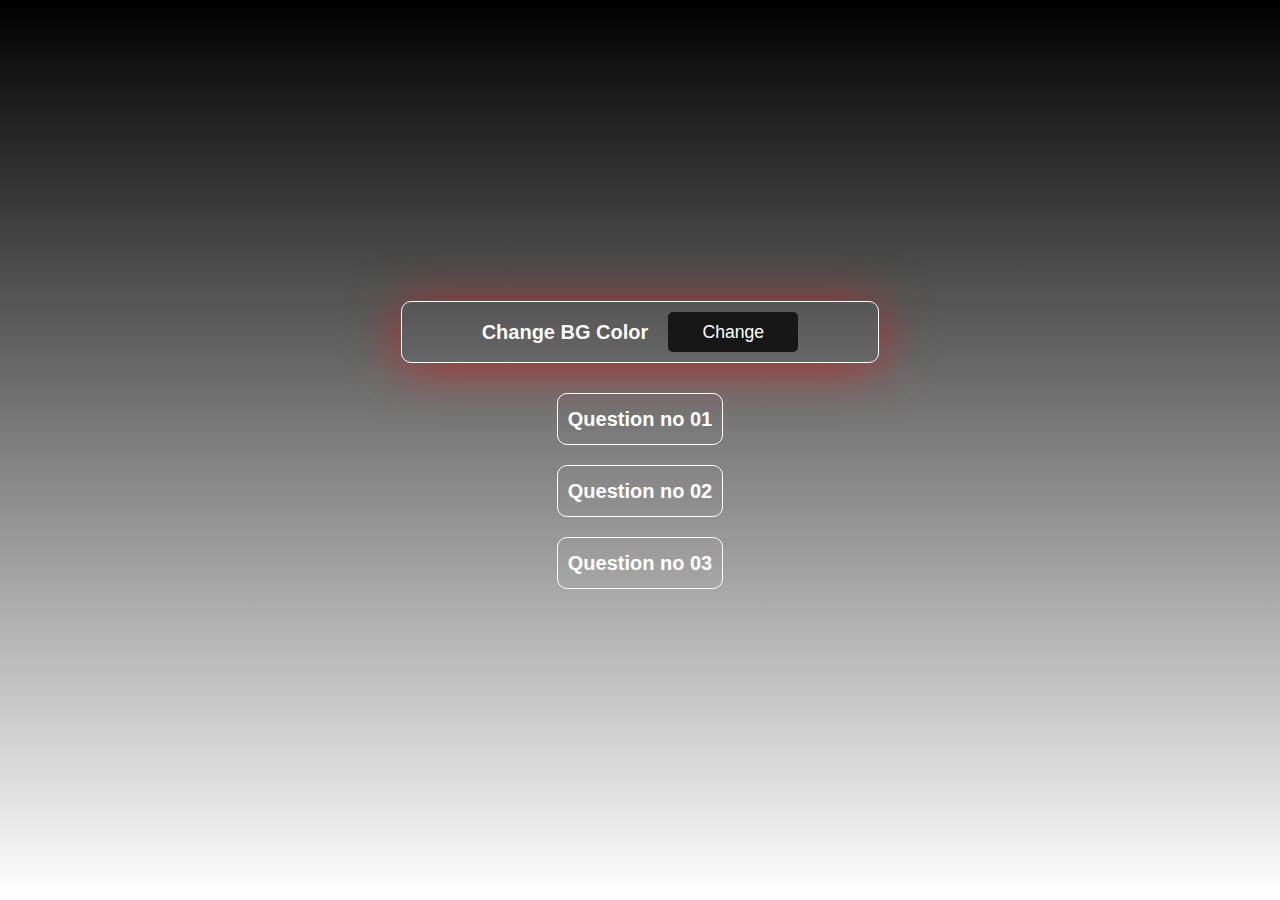
<file: index.html>
<!DOCTYPE html>
<html lang="en">

<head>
    <meta charset="UTF-8">
    <meta name="viewport" content="width=device-width, initial-scale=1.0">
    <title>JS Assignment 20</title>
    <link rel="stylesheet" href="style.css">
</head>

<body>
    <div class="mmm">
        <div class="nnn">
            <p>Change BG Color</p>
            <button class="btn" onclick="toggleBackground()">Change</button>
        </div>
        <div class="bbb">
            <a href="page_01.html">Question no 01</a>
            <a href="page_02.html">Question no 02</a>
            <a href="page_03.html">Question no 03</a>        
        </div>
    </div>

    <script>
    var body = document.body;
    var currentAngle = 0;
    var colors = ['#fff', '#000', 'red', 'blue', 'green', 'yellow', 'orange', 'pink', 'violet'];
    var colorIndex = 0;

    function toggleBackground() {
        currentAngle += 360;
        colorIndex = (colorIndex + 1) % colors.length;


        body.style.transition = 'background 1s ease';
        body.style.background = `linear-gradient(${currentAngle}deg, ${colors[colorIndex]}, ${colors[(colorIndex + 1) % colors.length]})`;
    }
    </script>
</body>

</html>
</file>
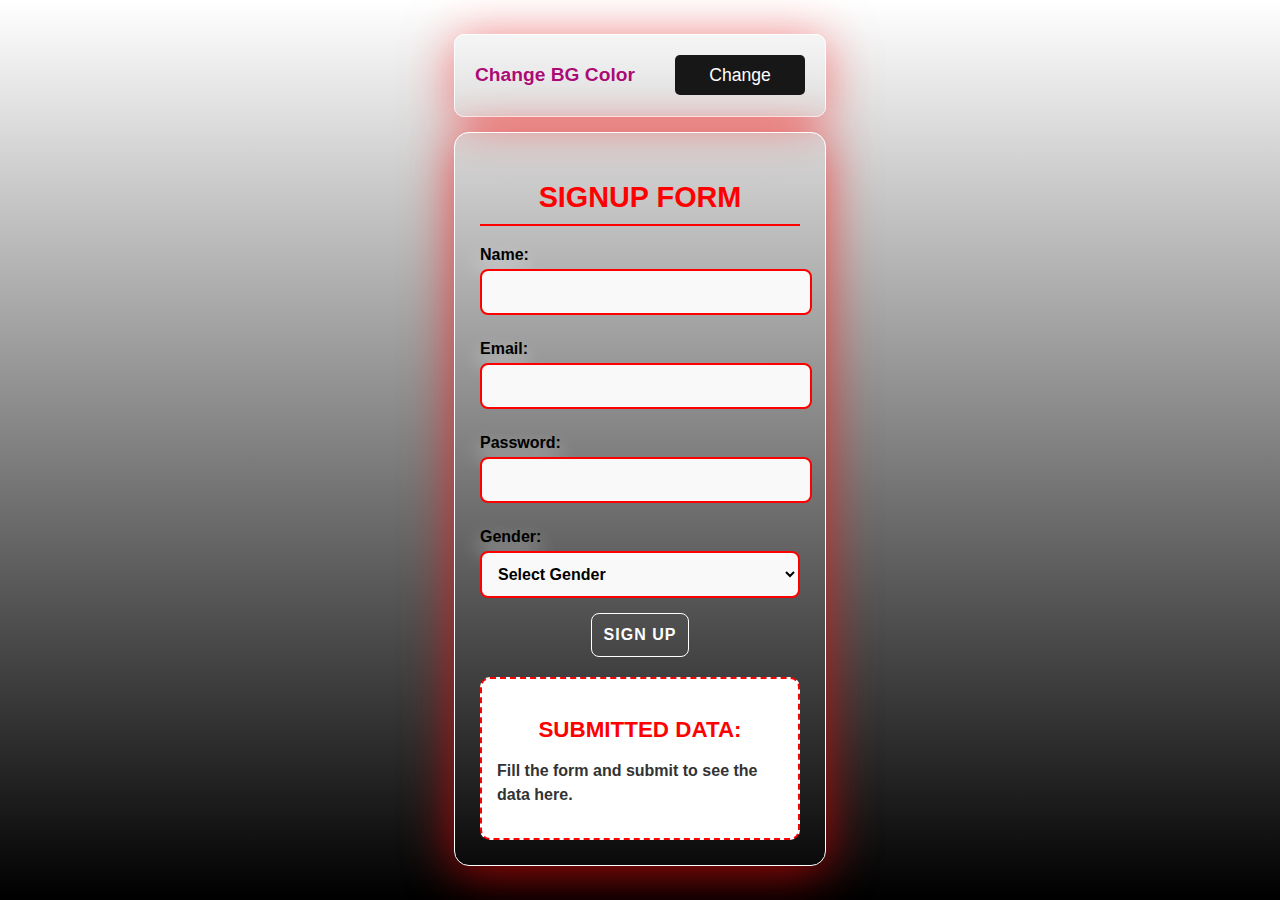
<file: page_01.html>
<!DOCTYPE html>
<html lang="en">

<head>
    <meta charset="UTF-8">
    <meta name="viewport" content="width=device-width, initial-scale=1.0">
    <title>Page 01</title>
    <link rel="stylesheet" href="style_01.css">
</head>

<body>
    <!-- Question 01 -->
    <div>
        <div class="nnn">
            <p>Change BG Color</p>
            <button class="btn" onclick="toggleBackground()">Change</button>
        </div>
        
        <div class="container">
            <h2>Signup Form</h2>
            <form id="signupForm">
                <label for="name">Name:</label>
                <input type="text" id="name" name="name" required>

                <label for="email">Email:</label>
                <input type="email" id="email" name="email" required>

                <label for="password">Password:</label>
                <input type="password" id="password" name="password" required>

                <label for="gender">Gender:</label>
                <select id="gender" name="gender" required>
                    <option value="">Select Gender</option>
                    <option value="Male">Male</option>
                    <option value="Female">Female</option>
                    <option value="Other">Other</option>
                </select>
                <div class="bn">
                    <button type="submit" class="bnc">Sign up</button>
                </div>
            </form>

            <div id="output">
                <h3>Submitted Data:</h3>
                <p id="outputText">Fill the form and submit to see the data here.</p>
            </div>
        </div>
    </div>
    <script src="script_01.js"></script>
</body>

</html>
</file>
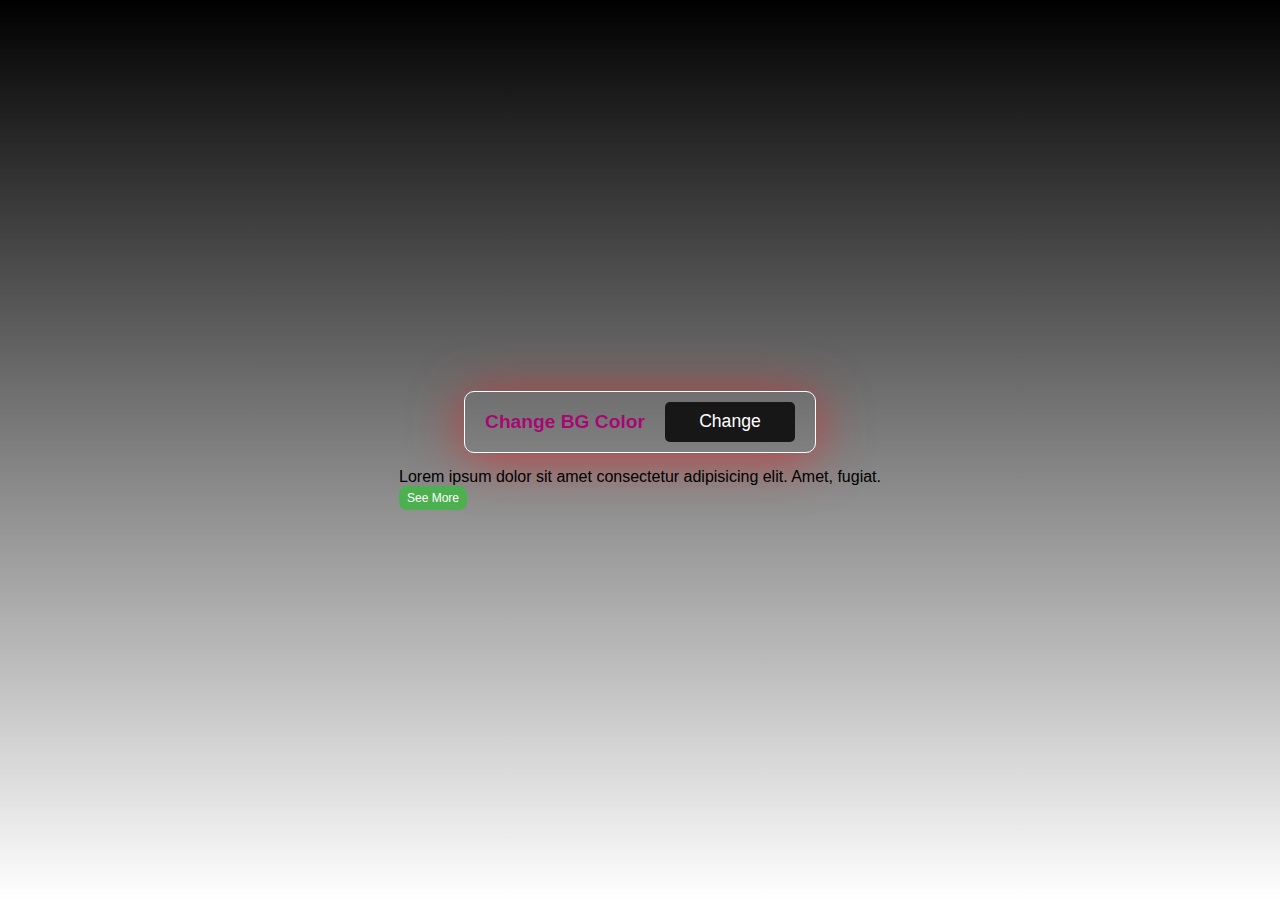
<file: page_02.html>
<!DOCTYPE html>
<html lang="en">

<head>
    <meta charset="UTF-8">
    <meta name="viewport" content="width=device-width, initial-scale=1.0">
    <title>Page 02</title>
    <link rel="stylesheet" href="./style_02.css">
</head>

<body>
    <!-- Question 02 -->

    <div class="nnn">
        <p>Change BG Color</p>
        <button class="btn" onclick="toggleBackground()">Change</button>
    </div>
      
    <div class="main">
        <p id="text">
            Lorem ipsum dolor sit amet consectetur adipisicing elit. Amet, fugiat.<p id="moreText" class="hidden" >Lorem ipsum dolor sit, amet consectetur adipisicing elit. Aperiam cumque eveniet eligendi delectus maxime ex quod neque ad harum impedit enim, iure sapiente dolores iusto nulla a illo culpa aliquam, quam ratione ea fugiat eaque tempora cum. Earum soluta pariatur ea! Maiores maxime expedita libero veniam debitis ipsam doloremque, earum adipisci voluptatum reprehenderit provident minima, eveniet laudantium id quo porro quod est aperiam magnam asperiores rerum natus voluptatibus labore. Nesciunt inventore, excepturi a voluptatem nisi error dolores expedita sint ad! Possimus, itaque repellendus ducimus at deleniti sapiente distinctio aperiam ipsa deserunt atque repudiandae accusamus tempora dolorum porro nulla debitis asperiores!</p> 
        <div>
            <button id="toggleButton">See More</button>
        </div>
    </div>
    <script src="script_02.js"></script>
</body>

</html>
</file>
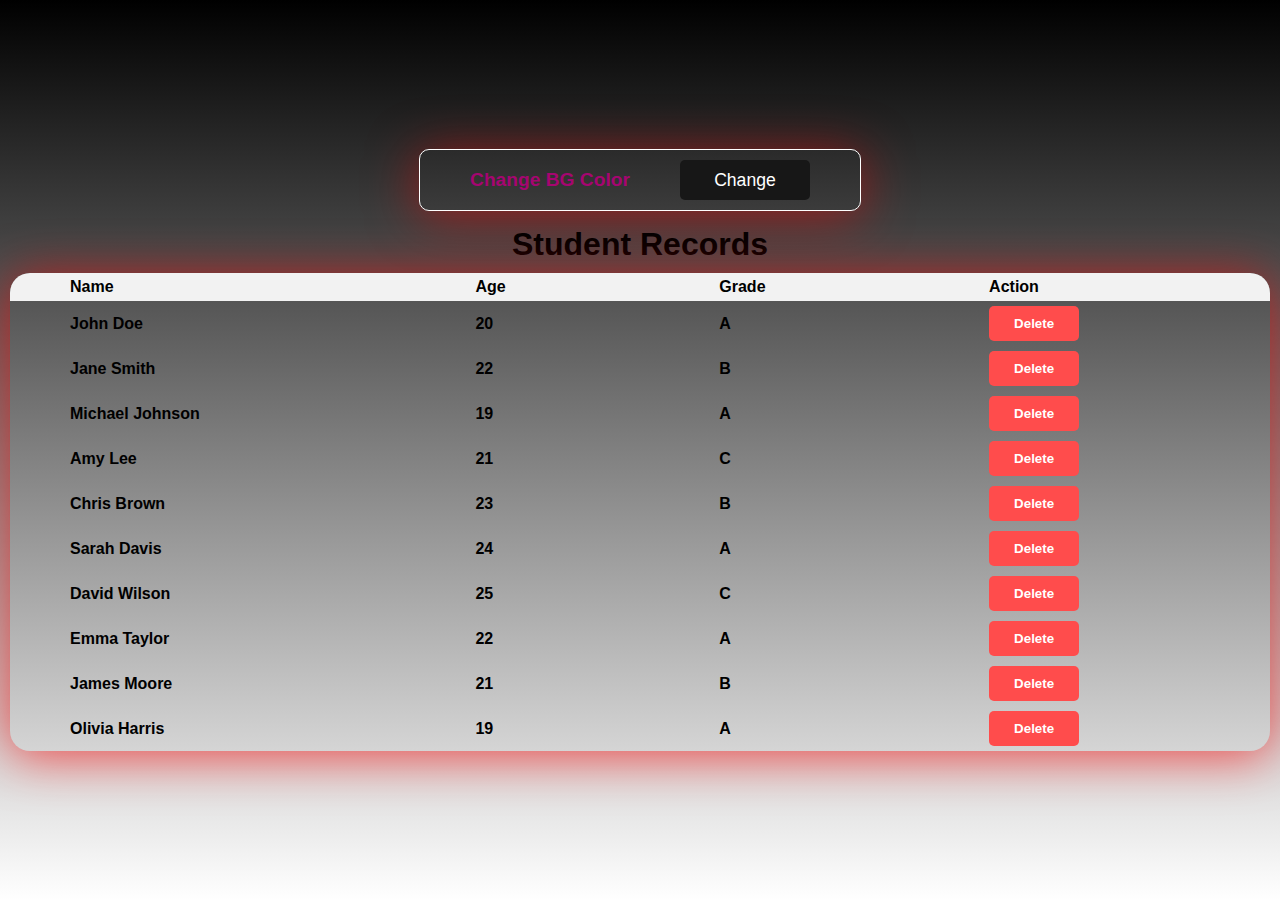
<file: page_03.html>
<!DOCTYPE html>
<html lang="en">

<head>
    <meta charset="UTF-8">
    <meta name="viewport" content="width=device-width, initial-scale=1.0">
    <title>Page 03</title>
    <link rel="stylesheet" href="style_03.css">
</head>

<body>
    <!-- Question 03 -->
     <div>
        <div class="nnn">
            <p>Change BG Color</p>
            <button class="btn" onclick="toggleBackground()">Change</button>
        </div>
    </div>
    
    <h2>Student Records</h2>

    <table id="studentTable">
        <thead>
            <tr>
                <th>Name</th>
                <th>Age</th>
                <th>Grade</th>
                <th>Action</th>
            </tr>
        </thead>
        <tbody>
            <tr>
                <td>John Doe</td>
                <td>20</td>
                <td> <b>A</b> </td>
                <td><button class="bncc" onclick="this.parentNode.parentNode.remove()">Delete</button></td>
            </tr>
            <tr>
                <td>Jane Smith</td>
                <td>22</td>
                <td> <b>B</b> </td>
                <td><button class="bncc" onclick="this.parentNode.parentNode.remove()">Delete</button></td>
            </tr>
            <tr>
                <td>Michael Johnson</td>
                <td>19</td>
                <td> <b>A</b> </td>
                <td><button class="bncc" onclick="this.parentNode.parentNode.remove()">Delete</button></td>
            </tr>
            <tr>
                <td>Amy Lee</td>
                <td>21</td>
                <td> <b>C</b> </td>
                <td><button class="bncc" onclick="this.parentNode.parentNode.remove()">Delete</button></td>
            </tr>
            <tr>
                <td>Chris Brown</td>
                <td>23</td>
                <td> <b>B</b> </td>
                <td><button class="bncc" onclick="this.parentNode.parentNode.remove()">Delete</button></td>
            </tr>
            <tr>
                <td>Sarah Davis</td>
                <td>24</td>
                <td> <b>A</b> </td>
                <td><button class="bncc" onclick="this.parentNode.parentNode.remove()">Delete</button></td>
            </tr>
            <tr>
                <td>David Wilson</td>
                <td>25</td>
                <td> <b>C</b> </td>
                <td><button class="bncc" onclick="this.parentNode.parentNode.remove()">Delete</button></td>
            </tr>
            <tr>
                <td>Emma Taylor</td>
                <td>22</td>
                <td>A</td>
                <td><button class="bncc" onclick="this.parentNode.parentNode.remove()">Delete</button></td>
            </tr>
            <tr>
                <td>James Moore</td>
                <td>21</td>
                <td> <b>B</b> </td>
                <td><button class="bncc" onclick="this.parentNode.parentNode.remove()">Delete</button></td>
            </tr>
            <tr>
                <td>Olivia Harris</td>
                <td>19</td>
                <td> <b>A</b> </td>
                <td><button class="bncc" onclick="this.parentNode.parentNode.remove()">Delete</button></td>
            </tr>
        </tbody>
    </table>
    <script>
        var body = document.body;
    var currentAngle = 0;
    var colors = ['#fff', '#000', 'red', 'blue', 'green', 'yellow', 'orange', 'pink', 'violet'];
    var colorIndex = 0;
        
    function toggleBackground() {
        currentAngle += 360;
        colorIndex = (colorIndex + 1) % colors.length;
    
        
        body.style.transition = 'background 1s ease';
        body.style.background = `linear-gradient(${currentAngle}deg, ${colors[colorIndex]}, ${colors[(colorIndex + 1) % colors.length]})`;
    }
    </script>
</body>

</html>
</file>
<file: style.css>
/* Button from Universe */

/* From Uiverse.io by Mike11jr */ 
*{
    margin: 0;
    padding: 0;
    box-sizing: border-box;
}

.btn {
    width: 130px;
    height: 40px;
    font-size: 1.1em;
    cursor: pointer;
    background-color: #171717;
    color: #fff;
    border: none;
    border-radius: 5px;
    transition: all .4s;
}
   
.btn:hover {
    border-radius: 5px;
    transform: translateY(-10px);
    box-shadow: 0 7px 0 -2px #f85959,
     0 15px 0 -4px #39a2db,
     0 16px 10px -3px #39a2db;
}
   
.btn:active {
    transition: all 0.2s;
    transform: translateY(-5px);
    box-shadow: 0 2px 0 -2px #f85959,
     0 8px 0 -4px #39a2db,
     0 12px 10px -3px #39a2db;
}

.nnn{
    display: flex;
    align-items: center;
    border: 1px solid #ffffff;
    box-shadow: 0 5px 50px rgba(255, 0, 0, 0.5);
    backdrop-filter: blur(30%);
    border-radius: 10px;
    padding: 10px 80px;
    flex-direction: row;
}

.nnn p{
    font-size: 20px;
    font-weight: 900;
    color: #fffffffa;
    margin-right: 20px;
}

body{
    font-family: Arial, sans-serif;
    background: linear-gradient(#000, #fff);
}


.mmm{
    display: flex;
    margin: auto;
    height: 100vh;
    align-items: center;
    justify-content: center;
    flex-direction: column;
}

.bbb{
    display: flex;
    flex-direction: column;
    line-height: 1.5;
    font-size: 20px;
    margin-top: 20px;
    font-weight: 600;
}

.bbb a{
    text-decoration: none;
    color:white;
    border:1px solid;
    margin:10px;
    padding:10px;
    border-radius:10px;
    transition: 0.3s;
}

.bbb a:hover{
    transform:scale(1.1);
    transition: 0.3s;
}
</file>
<file: style_01.css>
/* Question 01 */
 
.btn {
    width: 130px;
    height: 40px;
    font-size: 1.1em;
    cursor: pointer;
    background-color: #171717;
    color: #fff;
    border: none;
    border-radius: 5px;
    transition: all .4s;
}
   
.btn:hover {
    border-radius: 5px;
    transform: translateY(-10px);
    box-shadow: 0 7px 0 -2px #f85959,
     0 15px 0 -4px #39a2db,
     0 16px 10px -3px #39a2db;
}
   
.btn:active {
    transition: all 0.2s;
    transform: translateY(-5px);
    box-shadow: 0 2px 0 -2px #f85959,
     0 8px 0 -4px #39a2db,
     0 12px 10px -3px #39a2db;
}

.nnn{
    display: flex;
    flex-direction: column;
    align-items: center;
    border: 1px solid #ffffff;
    box-shadow: 0 5px 50px rgba(255, 0, 0, 0.5);
    backdrop-filter: blur(30%);
    border-radius: 10px;
    padding: 10px 20px;
    margin-bottom: 15px;
    flex-direction: row;
    justify-content: space-between;
}

.nnn label {
    margin-right: 15px;
}

.nnn p{
    font-size: 1.2rem;
    font-weight: 900;
    color: #aa0473fa;
}


body {
    font-family: Arial, sans-serif;
    margin: 0;
    padding: 0;
    background: linear-gradient(#fff, #000);
    display: flex;
    justify-content: center;
    align-items: center;
    height: 100vh;
    color: #fff;
}

.container {
    backdrop-filter: blur(30%);
    padding: 25px;
    border: 1px solid #ffffff;
    border-radius: 15px;
    box-shadow: 0 5px 50px rgba(255, 0, 0, 0.664);
    width: 320px;
}

h2 {
    text-align: center;
    color: #ff0000;
    font-size: 1.8rem;
    margin-bottom: 20px;
    text-transform: uppercase;
    border-bottom: 2px solid #ff0000;
    padding-bottom: 10px;
}

form label {
    display: block;
    margin: 10px 0 5px;
    font-weight: 900;
    color: #000000;
    font-size: 1rem;
    text-shadow: 1px 10px 20px #ffffff;
}

form input {
    width: 95%;
    padding: 12px;
    margin-bottom: 15px;
    border: 2px solid #ff0000;
    border-radius: 8px;
    font-size: 1rem;
    background: #f9f9f9;
    color: #000;
    font-weight: 600;
    outline: none;
}

form select {
    width: 100%;
    padding: 12px;
    margin-bottom: 15px;
    border: 2px solid #ff0000;
    border-radius: 8px;
    font-size: 1rem;
    background: #f9f9f9;
    color: #000;
    font-weight: 600;
    outline: none;
    transition: border-color 0.3s;
}

form input:focus,
form select:focus {
    border-color: #333;
}

.bn{
    display: flex;
    justify-content: center;
}

.bnc {
    background-color: transparent;
    color: #fff;
    border: 1px solid;
    cursor: pointer;
    font-weight: 800;
    font-size: 1rem;
    padding: 12px;
    border-radius: 8px;
    text-transform: uppercase;
    letter-spacing: 1px;
    transition:transform 0.2s;
}

.bnc:hover {
    background-color: transparent;
    font-weight: 900;
    transform: scale(1.05);
}

#output {
    margin-top: 20px;
    padding: 15px;
    border: 2px dashed #ff0000;
    border-radius: 10px;
    background: #fff;
}

#output h3 {
    color: #ff0000;
    font-size: 1.4rem;
    margin-bottom: 10px;
    text-transform: uppercase;
    text-align: center;
}

#output p {
    color: #333;
    font-weight: bold;
    font-size: 1rem;
    line-height: 1.5;
}

strong{
    font-weight: 800;
}
</file>
<file: style_02.css>
/* Question 02 */


*{
    margin: 0;
    padding: 0;
    box-sizing: border-box;
}

.btn {
    width: 130px;
    height: 40px;
    font-size: 1.1em;
    cursor: pointer;
    background-color: #171717;
    color: #fff;
    border: none;
    border-radius: 5px;
    transition: all .4s;
}
   
.btn:hover {
    border-radius: 5px;
    transform: translateY(-10px);
    box-shadow: 0 7px 0 -2px #f85959,
     0 15px 0 -4px #39a2db,
     0 16px 10px -3px #39a2db;
}
   
.btn:active {
    transition: all 0.2s;
    transform: translateY(-5px);
    box-shadow: 0 2px 0 -2px #f85959,
     0 8px 0 -4px #39a2db,
     0 12px 10px -3px #39a2db;
}

body {
    font-family: Arial, sans-serif;
    background: linear-gradient(#000, #fff);
    display: flex;
    flex-direction: column;
    justify-content: center;
    align-items: center;
    height: 100vh;
}

.nnn{
    display: flex;
    align-items: center;
    border: 1px solid #ffffff;
    box-shadow: 0 5px 50px rgba(255, 0, 0, 0.5);
    backdrop-filter: blur(30%);
    border-radius: 10px;
    padding: 10px 20px;
    margin-bottom: 15px;
    flex-direction: row;
}

.nnn p{
    font-size: 1.2rem;
    font-weight: 900;
    color: #aa0473fa;
    margin-right: 20px;
}

.main{
    display: flex;
    max-width: 600px;
    flex-direction: column;
    
}

.hidden{
    display: none;
}

#toggleButton{
    background-color: #4CAF50;
    color: white;
    padding: 5px 8px;
    text-align: center;
    text-decoration: none;
    display: inline-block;
    font-size: 12px;
    border-radius: 8px;
    border: none;
    cursor: pointer;
    transition: all 0.3s ease;
}

#toggleButton:hover {
    background-color: #45a049;
    transform: translateY(-2px);
}
</file>
<file: style_03.css>
/* Question 03 */

*{
    margin: 0;
    padding: 0;
    box-sizing: border-box;
}

.btn {
    width: 130px;
    height: 40px;
    font-size: 1.1em;
    cursor: pointer;
    background-color: #171717;
    color: #fff;
    border: none;
    border-radius: 5px;
    transition: all .4s;
}
   
.btn:hover {
    border-radius: 5px;
    transform: translateY(-10px);
    box-shadow: 0 7px 0 -2px #f85959,
     0 15px 0 -4px #39a2db,
     0 16px 10px -3px #39a2db;
}
   
.btn:active {
    transition: all 0.2s;
    transform: translateY(-5px);
    box-shadow: 0 2px 0 -2px #f85959,
     0 8px 0 -4px #39a2db,
     0 12px 10px -3px #39a2db;
}

.nnn{
    display: flex;
    align-items: center;
    border: 1px solid #ffffff;
    box-shadow: 0 5px 50px rgba(255, 0, 0, 0.5);
    backdrop-filter: blur(30%);
    border-radius: 10px;
    padding: 10px 50px;
    margin-bottom: 15px;
    flex-direction: row;
}

.nnn p{
    font-size: 1.2rem;
    font-weight: 900;
    color: #aa0473fa;
    margin-right: 50px;
}

body {
    font-family: Arial, sans-serif;
    padding: 10px;
    background: linear-gradient(#000, #fff);
    display: flex;
    flex-direction: column;
    justify-content: center;
    align-items: center;
    height: 100vh;

}

h2{
    font-size: 2rem;
    margin-bottom: 10px;
}

#studentTable {
    width: 100%;
    border-collapse: collapse;
    border-radius: 20px;
    outline: none;
    overflow: hidden;
    box-shadow: 0 5px 50px rgba(255, 0, 0, 0.664);
    max-height: 700px;
    min-height: 300px;
}

#studentTable th, #studentTable td {
    padding: 5px 60px; 
    text-align: left;
}

#studentTable td {
    font-weight: 700;
}
#studentTable th {
    font-weight: 800;
    background-color: #f2f2f2;
}

.bncc {
    background-color: #FF4C4C;
    color: white;
    border: none;
    font-weight: 600;
    padding: 10px 25px;
    cursor: pointer; 
    border-radius: 5px; 
    transition: background-color 0.3s ease;
}

.bncc:hover {
    background-color: #C62828;
}
</file>
